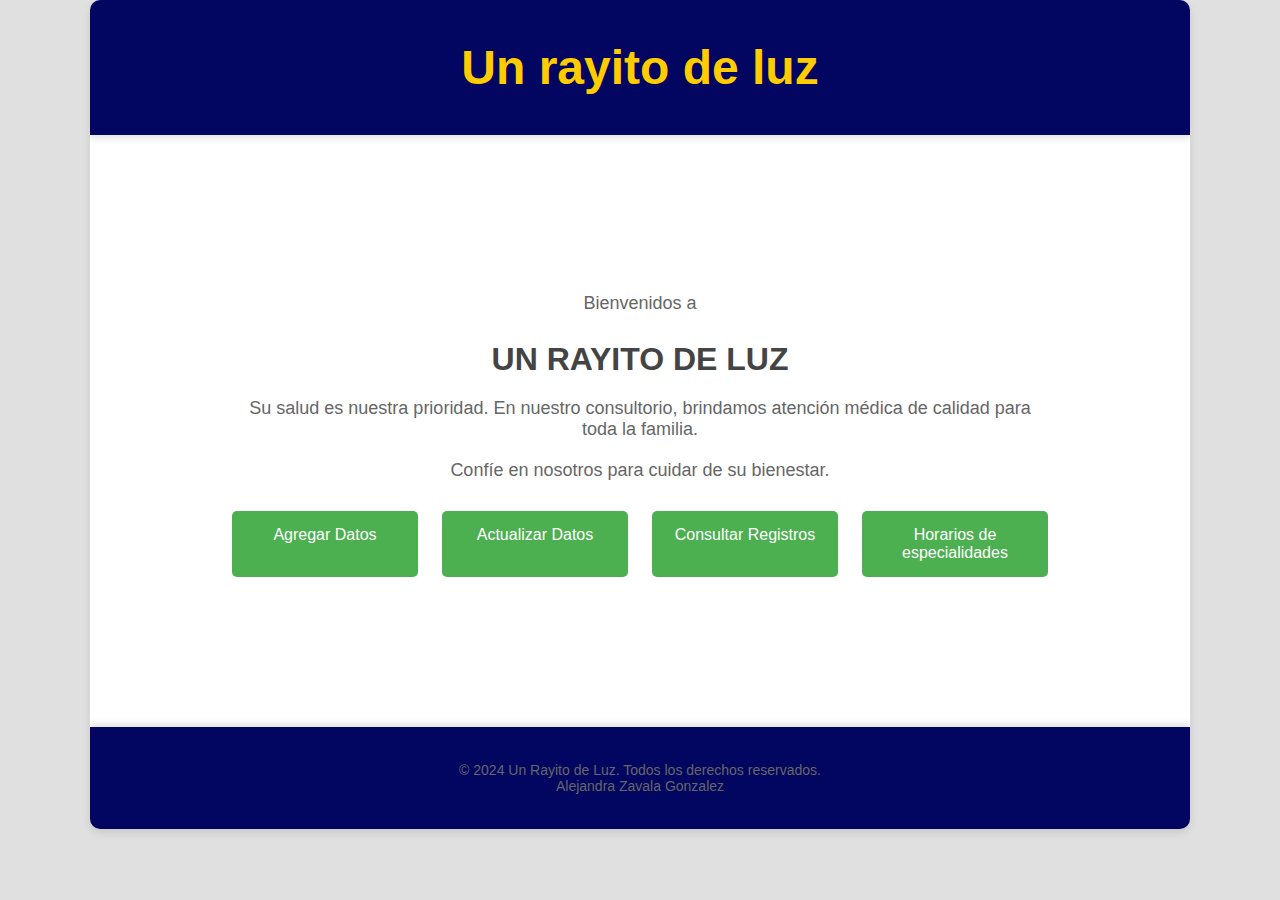
<file: consultorio/index.html>
<!DOCTYPE html>
<html lang="es">
<head>
    <meta charset="UTF-8">
    <meta name="viewport" content="width=device-width, initial-scale=1.0">
    <title>Un rayito de luz</title>
    <link rel="stylesheet" href="css/estilo1.css">
    <link rel="stylesheet" href="css/estilo5.css">
</head>
<body>
    <div class="page-container">
        <header>
            <h1>Un rayito de luz</h1>
        </header>

        <section class="main-content">
            <p>Bienvenidos a</p>
            <h2>UN RAYITO DE LUZ</h2>
            <p>Su salud es nuestra prioridad. En nuestro consultorio, brindamos atención médica de calidad para toda la familia.</p>
            <p>Confíe en nosotros para cuidar de su bienestar.</p>

            <div class="options">
                <a href="agregar.html" class="button">Agregar Datos</a>
                <a href="actualizar.html" class="button">Actualizar Datos</a>
                <a href="consultas.html" class="button">Consultar Registros</a>
                <a href="horarios.php" class="button">Horarios de especialidades</a>
            </div>
        </section>

        <footer>
            <p>&copy; 2024 Un Rayito de Luz. Todos los derechos reservados.</p>
            <p>Alejandra Zavala Gonzalez</p>
        </footer>
    </div>
</body>
</html>
</file>
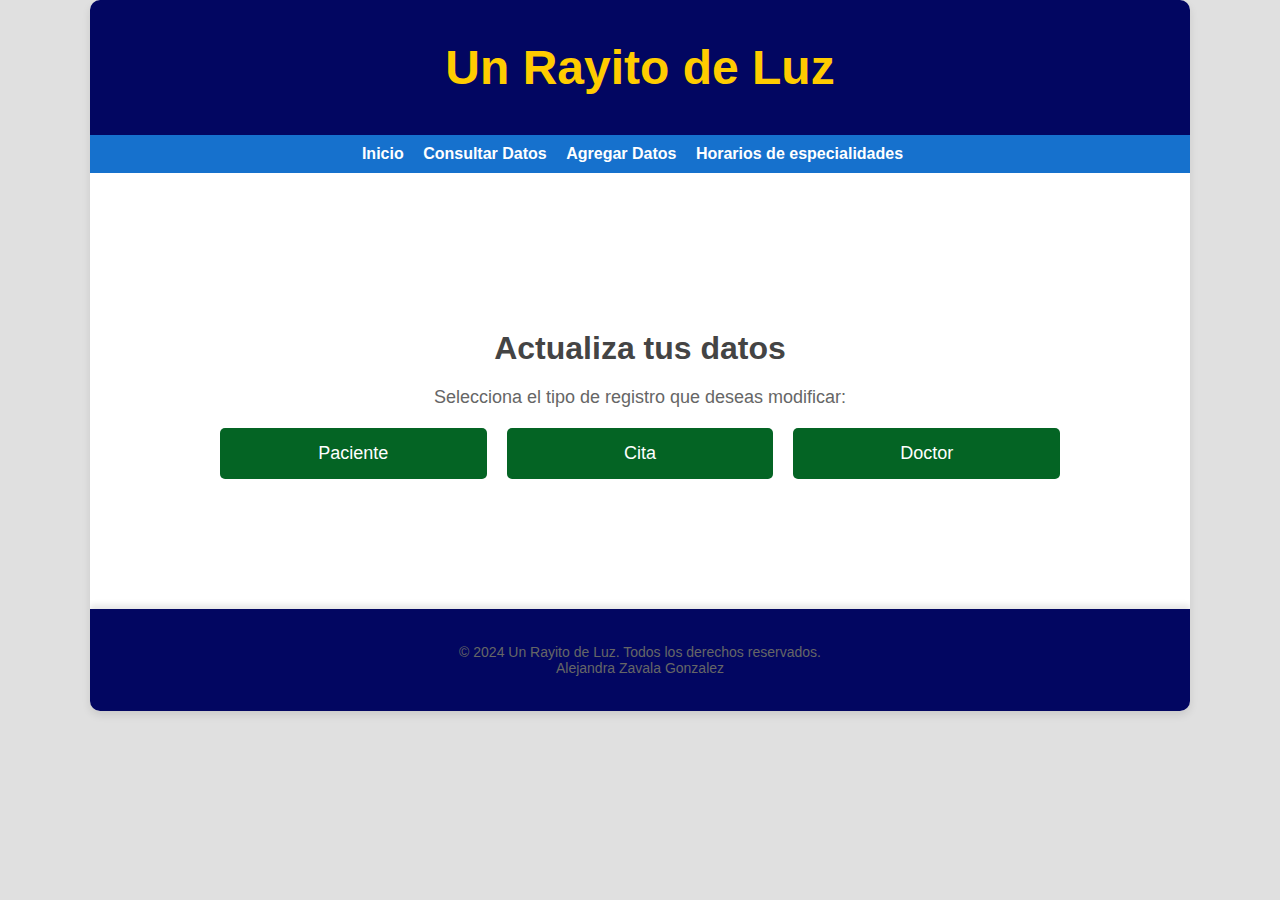
<file: consultorio/actualizar.html>
<!DOCTYPE html>
<html lang="es">
<head>
    <meta charset="UTF-8">
    <meta name="viewport" content="width=device-width, initial-scale=1.0">
    <link rel="stylesheet" href="css/estilo1.css">
    <link rel="stylesheet" href="css/estilo2.css">
    <title>Un Rayito de Luz</title>
</head>
<body>
    <div class="page-container">
        <header>
            <h1>Un Rayito de Luz</h1>
        </header>

        <nav>
            <ul>
                <li><a href="index.html">Inicio</a></li>
                <li><a href="consultas.html">Consultar Datos</a></li>
                <li><a href="agregar.html">Agregar Datos</a></li>
                <li><a href="horarios.php">Horarios de especialidades</a></li>
            </ul>
        </nav>

        <main>
            <h2>Actualiza tus datos</h2>
            <p>Selecciona el tipo de registro que deseas modificar:</p>

            <div class="options">
                <a href="a.paciente.php" class="button">Paciente</a>
                <a href="a.citas.php" class="button">Cita</a>
                <a href="a.doctor.php" class="button">Doctor</a>
            </div>
        </main>

        <footer>
            <p>&copy; 2024 Un Rayito de Luz. Todos los derechos reservados.</p>
            <p>Alejandra Zavala Gonzalez</p>
        </footer>
    </div>
</body>
</html>
</file>
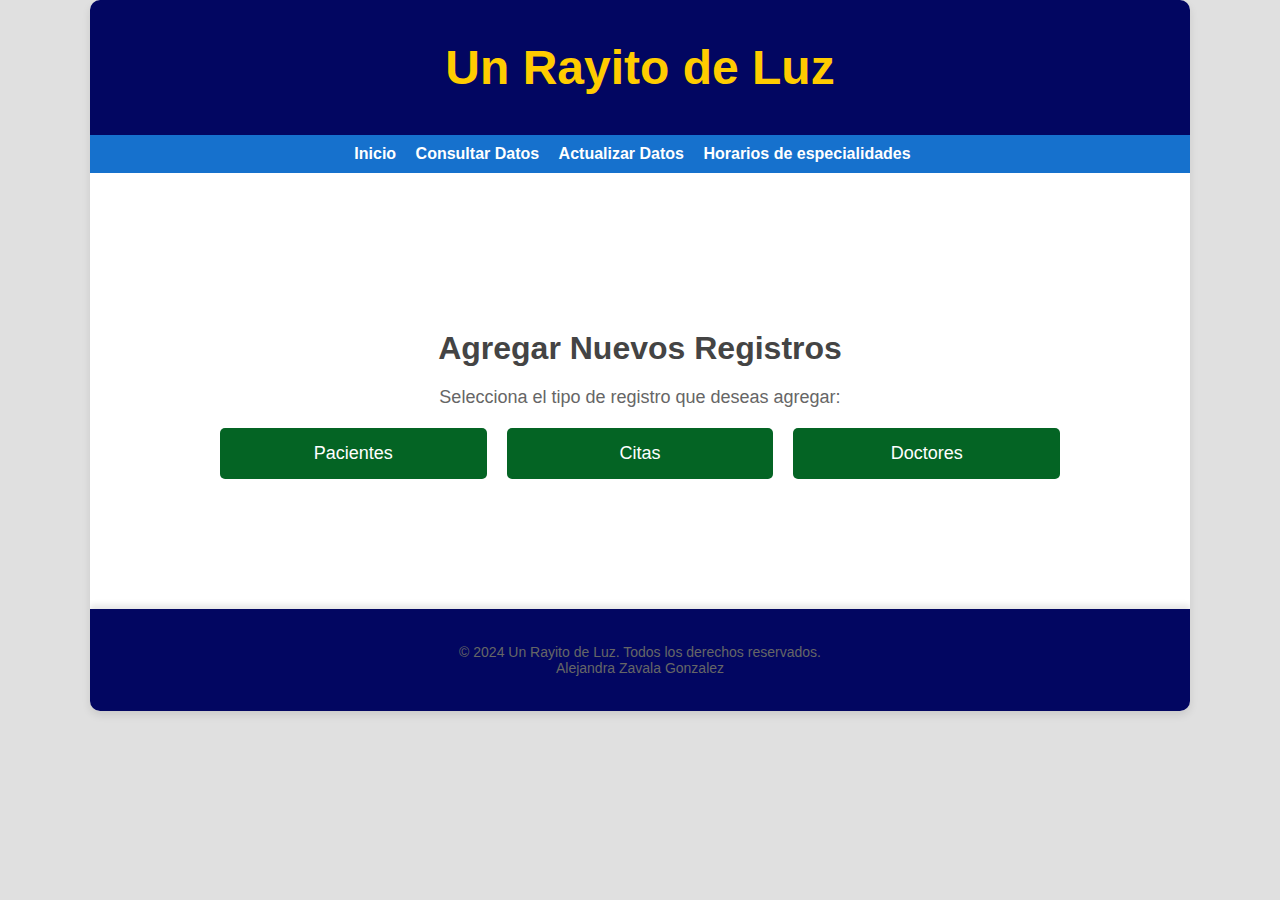
<file: consultorio/agregar.html>
<!DOCTYPE html>
<html lang="es">
<head>
    <meta charset="UTF-8">
    <meta name="viewport" content="width=device-width, initial-scale=1.0">
    <link rel="stylesheet" href="css/estilo1.css">
    <link rel="stylesheet" href="css/estilo2.css">
    <title>Un Rayito de Luz</title>
</head>
<body>
    <div class="page-container">
        <header>
            <h1>Un Rayito de Luz</h1>
        </header>

        <nav>
            <ul>
                <li><a href="index.html">Inicio</a></li>
                <li><a href="consultas.html">Consultar Datos</a></li>
                <li><a href="actualizar.html">Actualizar Datos</a></li>
                <li><a href="horarios.php">Horarios de especialidades</a></li>
            </ul>
        </nav>

        <main>
            <h2>Agregar Nuevos Registros</h2>
            <p>Selecciona el tipo de registro que deseas agregar:</p>

            <div class="options">
                <a href="Paciente.php" class="button">Pacientes</a>
                <a href="citas.php" class="button">Citas</a>
                <a href="doctores.php" class="button">Doctores</a>
            </div>
        </main>

        <footer>
            <p>&copy; 2024 Un Rayito de Luz. Todos los derechos reservados.</p>
            <p>Alejandra Zavala Gonzalez</p>
        </footer>
    </div>
</body>
</html>
</file>
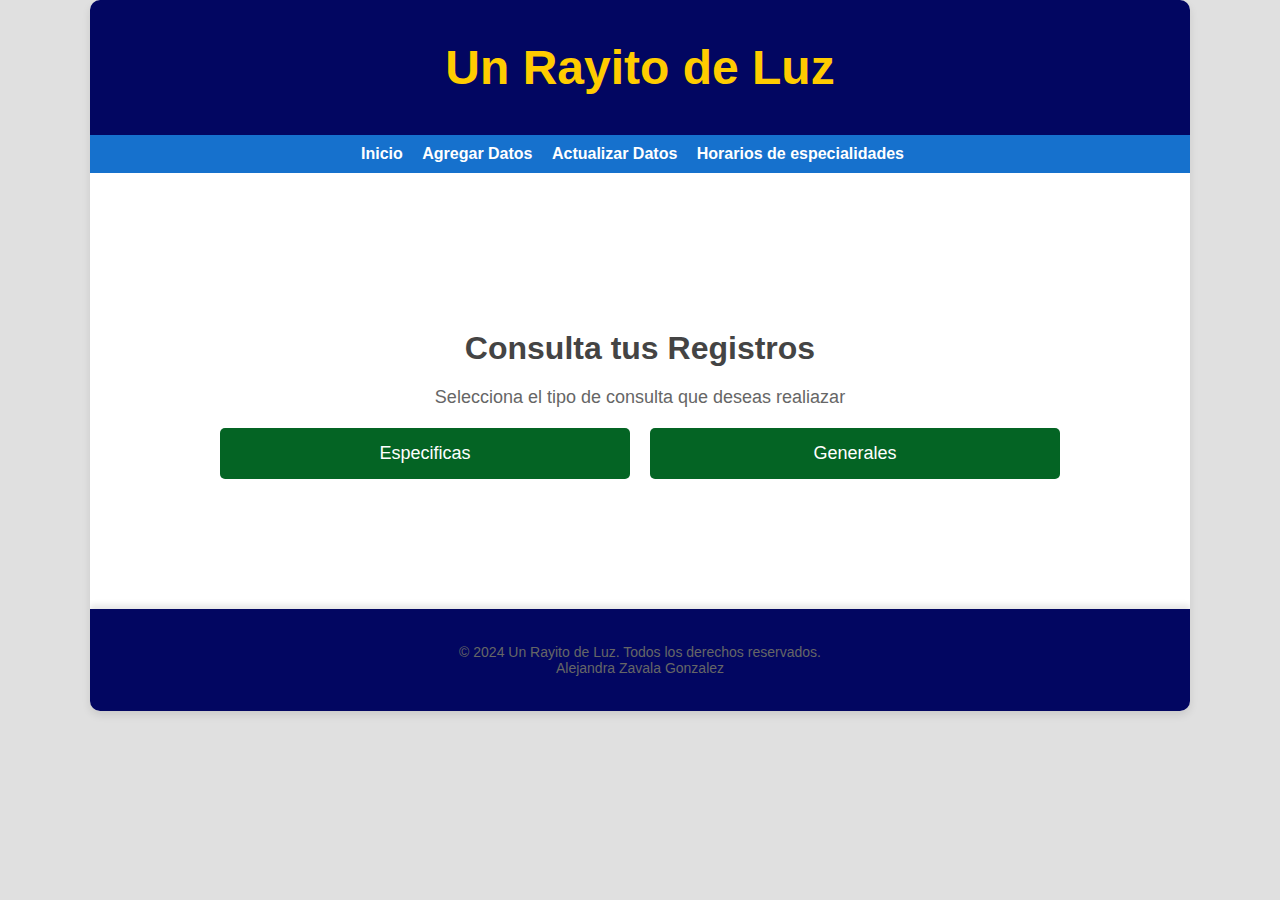
<file: consultorio/consultas.html>
<!DOCTYPE html>
<html lang="es">
<head>
    <meta charset="UTF-8">
    <meta name="viewport" content="width=device-width, initial-scale=1.0">
    <link rel="stylesheet" href="css/estilo1.css">
    <link rel="stylesheet" href="css/estilo2.css">
    <title>Un Rayito de Luz</title>
</head>
<body>
    <div class="page-container">
        <header>
            <h1>Un Rayito de Luz</h1>
        </header>


        <nav>
            <ul>
                <li><a href="index.html">Inicio</a></li>
                <li><a href="agregar.html">Agregar Datos</a></li>
                <li><a href="actualizar.html">Actualizar Datos</a></li>
                <li><a href="horarios.php">Horarios de especialidades</a></li>
            </ul>
        </nav>

        <main>
            <h2>Consulta tus Registros</h2>
            <p>Selecciona el tipo de consulta que deseas realiazar</p>

            <div class="options">
                <a href="especificas.php" class="button">Especificas</a>
                <a href="general.php" class="button">Generales</a>
            </div>
        </main>

        <footer>
            <p>&copy; 2024 Un Rayito de Luz. Todos los derechos reservados.</p>
            <p>Alejandra Zavala Gonzalez</p>
        </footer>
    </div>
</body>
</html>
</file>
<file: consultorio/css/estilo1.css>
body {
    font-family: Arial, sans-serif;
    margin: 0;
    padding: 0;
    background-color: #e0e0e0; 
    color: #333;
    text-align: center;
}


.page-container {
    max-width: 1100px;
    margin: 0 auto;   
    background-color: white; 
    border-radius: 10px;
    box-shadow: 0 4px 8px rgba(0, 0, 0, 0.1); 
    overflow: hidden; 
}


header {
    background-color: #020661; 
    padding: 40px 0;
    box-shadow: 0 4px 6px rgba(0, 0, 0, 0.1);
}

header h1 {
    color: #ffcc00; 
    font-size: 48px;
    margin: 0;
    font-family: 'Arial Black', sans-serif;
}
.main-content {
    padding: 140px; 
}

h2 {
    font-size: 32px;
    margin-bottom: 20px;
    color: #444;
}

p {
    font-size: 18px;
    margin-bottom: 20px;
    color: #666;
}


.options {
    display: flex;
    justify-content: center;
    gap: 20px;
}

.button {
    text-decoration: none;
    background-color: #046424;
    color: white;
    padding: 15px 30px;
    font-size: 18px;
    border-radius: 5px;
    transition: background-color 0.3s;
}

.button:hover {
    background-color: #0df940;
}


footer {
    background-color: #020661; 
    color: white;
    padding: 35px;
    box-shadow: 0 -4px 6px rgba(0, 0, 0, 0.1);
}

footer p {
    margin: 0;
    font-size: 14px;
}
@media (max-width: 768px) {
    .button {
        flex: 1 1 100%; 
        margin: 5px 0;
    }
}

@media (min-width: 769px) {
    .button {
        flex: 1 1 30%; 
    }
}
</file>
<file: consultorio/css/estilo5.css>
.button {
    background-color: #4CAF50;
    color: white;
    padding: 15px 20px;
    text-align: center;
    text-decoration: none;
    display: inline-block;
    font-size: 16px;
    margin: 10px 2px;
    border-radius: 5px;
    transition: all 0.3s ease;
    width: auto;
}

@media (max-width: 768px) {
    .button {
        font-size: 14px;
        padding: 12px 15px;
        width: 100%; 
    }

    .button {
        margin: 8px 0;
    }
}

@media (max-width: 480px) {
    
    .button {
        font-size: 12px;
        padding: 10px 12px;
        width: 100%;
    }
}
</file>
<file: consultorio/css/estilo2.css>
body {
    font-family: Arial, sans-serif;
    margin: 0;
    padding: 0;
    background-color: #e0e0e0; 
    color: #333;
    text-align: center;
}

.page-container {
    max-width: 1100px;
    margin: 0 auto;   
    background-color: white; 
    border-radius: 10px;
    box-shadow: 0 4px 8px rgba(0, 0, 0, 0.1); 
    overflow: hidden; 
}

header {
    background-color: #020661; 
    padding: 40px 0;
    box-shadow: 0 4px 6px rgba(0, 0, 0, 0.1);
}

header h1 {
    color: #ffcc00; 
    font-size: 48px;
    margin: 0;
    font-family: 'Arial Black', sans-serif;
}

main {
    padding: 130px; 
}

nav {
    background-color: #1671cd;
    padding: 10px;
}

nav ul {
    list-style-type: none;
    margin: 0;
    padding: 0;
    text-align: center;
}

nav ul li {
    display: inline;
    margin-right: 15px;
}

nav ul li a {
    color: white;
    text-decoration: none;
    font-weight: bold;
}

nav ul li a:hover {
    color: #34cd86;
}
h2 {
    font-size: 32px;
    margin-bottom: 20px;
    color: #444;
}

p {
    font-size: 18px;
    margin-bottom: 20px;
    color: #666;
}

.options {
    display: flex;
    justify-content: center;
    gap: 20px;
}

.button {
    text-decoration: none;
    background-color:#046424;
    color: white;
    padding: 15px 30px;
    font-size: 18px;
    border-radius: 5px;
    transition: background-color 0.3s;
}

.button:hover {
    background-color:  #0df940;
}

footer {
    background-color: #020661; 
    color: white;
    padding: 35px;
    box-shadow: 0 -4px 6px rgba(0, 0, 0, 0.1);
}

footer p {
    margin: 0;
    font-size: 14px;
}
@media (max-width: 768px) {
    .options {
        flex-direction: column;
    }

    nav ul li {
        display: block;
        margin: 10px 0;
    }
}
</file>
